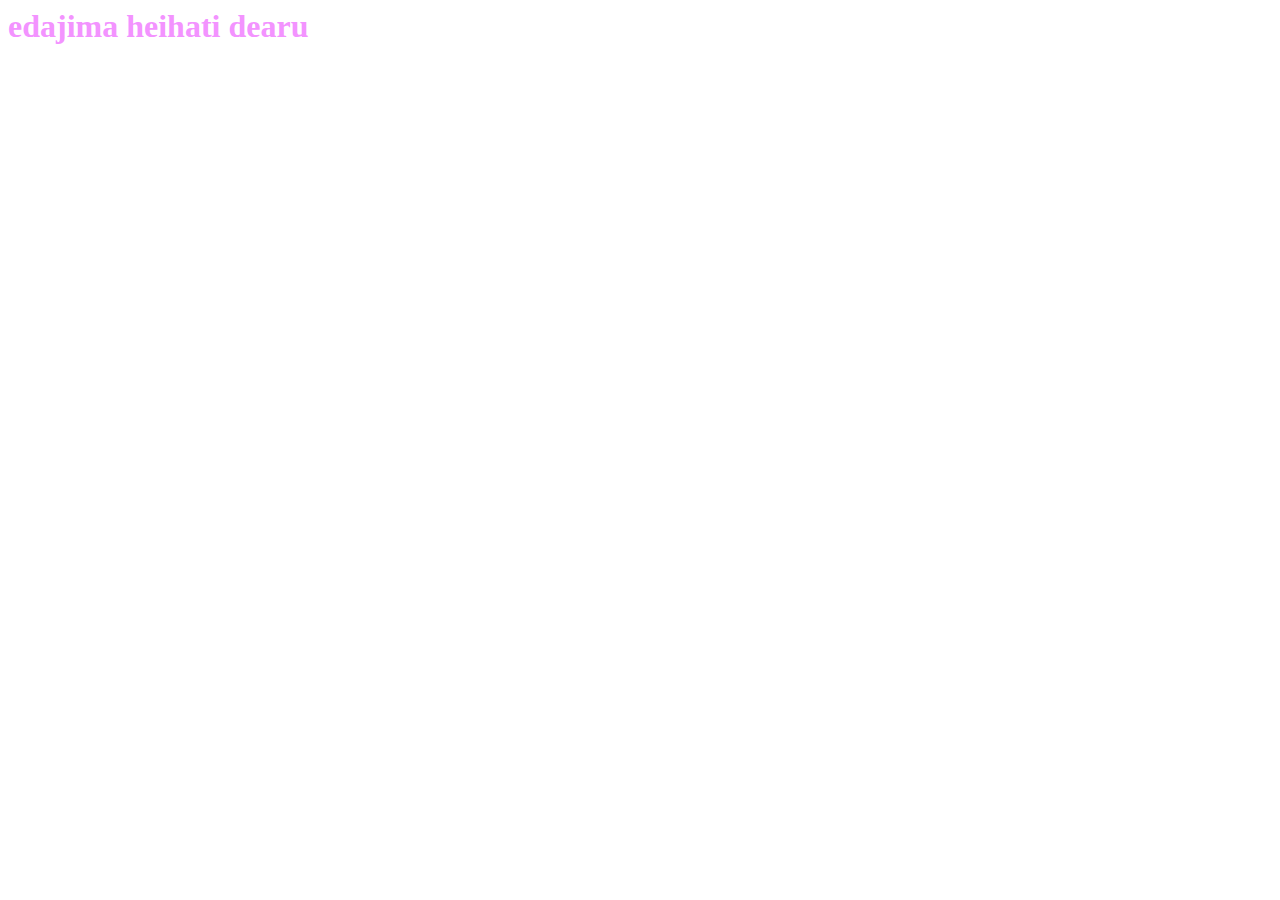
<file: index.html>
<html lang="en">
<head>
    <meta charset="UTF-8">
    <link rel="stylesheet" href="./css/style.css">
    
    <title>Document</title>
</head>
<body>
    <h1>edajima heihati dearu</h1>
    
    <a href="./next.html"></a>
</body>
</html>
</file>
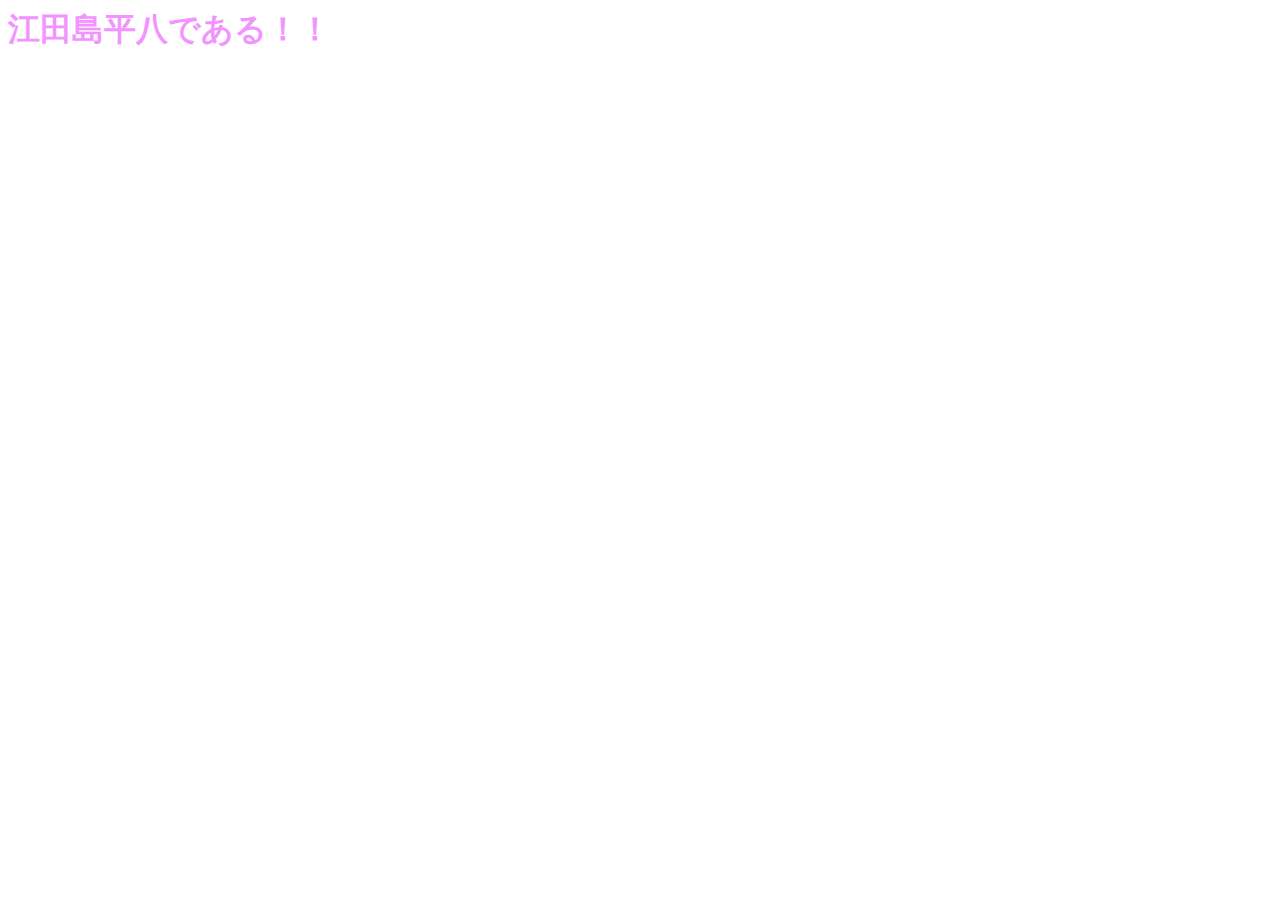
<file: next.html>
<html lang="en">
<head>
    <meta charset="UTF-8">
    <link rel="stylesheet" href="./css/style.css">
    
    <title>Document</title>
</head>
<body>
    <h1>江田島平八である！！</h1>
    
    
</body>
</html>
</file>
<file: css/style.css>
h1 {
	color: #F393FF;
}
</file>
